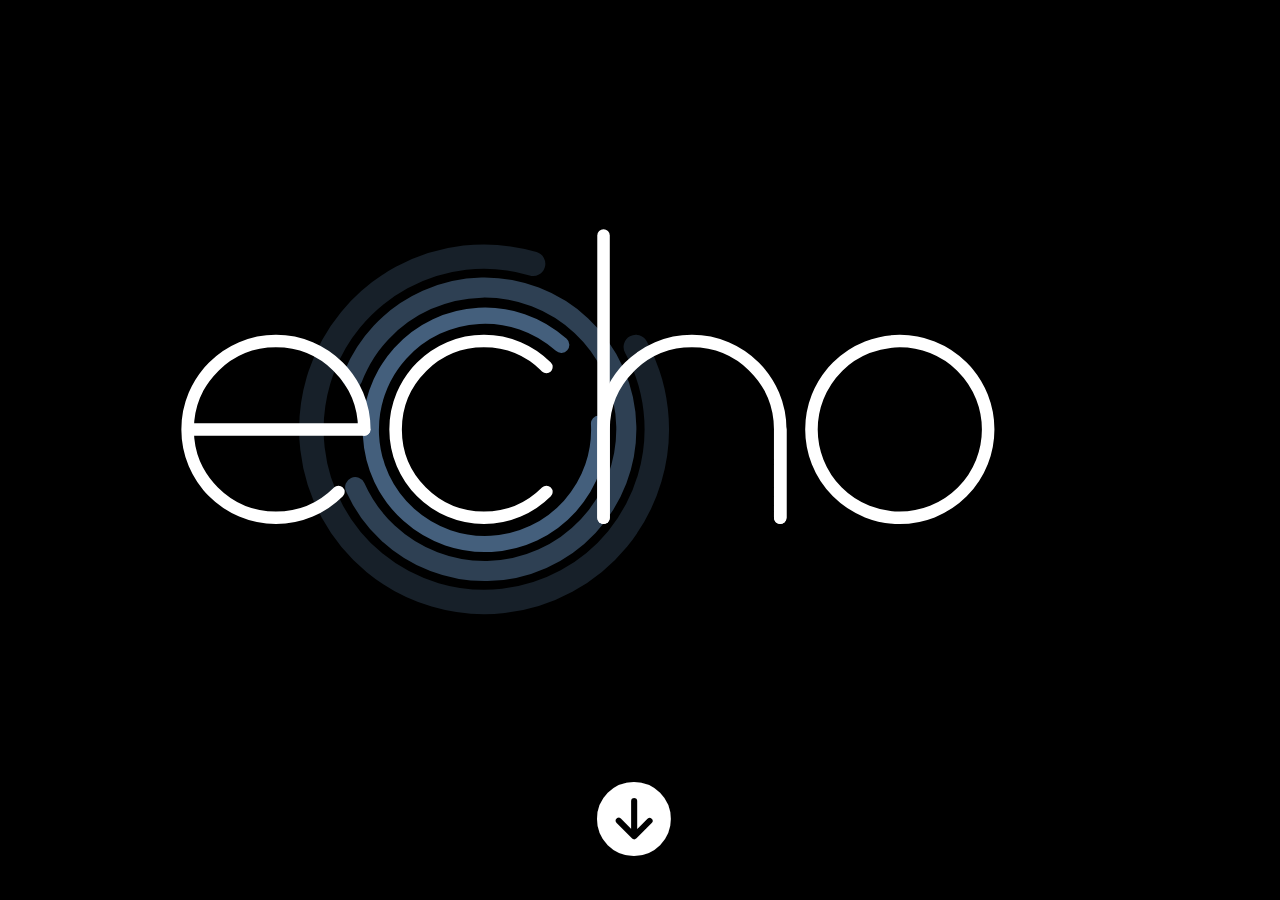
<file: index.html>
<html>
  <head>
  <!--[if IE]>
<script type="text/javascript">
window.location = "./ie.html";
</script>
<![endif]-->
    <meta charset="utf-8">
    <meta name="viewport" content="width=device-width">
    <link href="./favicon1.png" rel="shortcut icon" >
    <title>Echo - Homepage</title>
    <link rel="stylesheet" type="text/css" href="main.css">
    <link rel="stylesheet" type="text/css" href="fonts.css">
    <link href='https://fonts.googleapis.com/css?family=Comfortaa:400,700,300' rel='stylesheet' type='text/css'>
    <link href='https://fonts.googleapis.com/css?family=Lato:400,700' rel='stylesheet' type='text/css'>
  </head>
  <body class="bodyclass">

    <div class="parallax">
      <div class="parallax__layer parallax__layer--back" id="top">
        <div class="title">

          <svg viewBox="400 50 180 90" style="width: 80vw; height: 80vh;" xmlns="http://www.w3.org/2000/svg" id="svg2" version="1.1"> 
              <g id="rings"> 
              	<path d="m448.38 90.39c3.63-3.63 8.65-5.88 14.19-5.88 11.08 0 20.07 8.98 20.07 20.07 0 11.08-8.98 20.07-20.07 20.07-11.08 0-20.07-8.98-20.07-20.07" id="path4191" style="color:#000000;display:inline;enable-background:accumulate;fill:none;opacity:0.6;overflow:visible;stroke-linecap:round;stroke-miterlimit:4;stroke-width:2.84;stroke:#729fcf"><animateTransform from="0 462.65 104.65" to="360 462.65 104.65" dur="2s" attributeName="transform" type="rotate" repeatCount="indefinite"></animateTransform></path> 

              	<path d="m444.96 122.19c-4.51-4.51-7.3-10.73-7.3-17.61 0-13.76 11.15-24.91 24.91-24.91 13.76 0 24.91 11.15 24.91 24.91 0 13.76-11.15 24.91-24.91 24.91" id="path4193" style="color:#000000;display:inline;enable-background:accumulate;fill:none;opacity:0.4;overflow:visible;stroke-linecap:round;stroke-miterlimit:4;stroke-width:3.53;stroke:#729fcf"><animateTransform from="0 462.65 104.65" to="360 462.65 104.65" dur="4s" attributeName="transform" type="rotate" repeatCount="indefinite"></animateTransform></path> 

              	<path d="m484.03 83.11c5.49 5.49 8.89 13.08 8.89 21.46 0 16.76-13.59 30.35-30.35 30.35-16.76 0-30.35-13.59-30.35-30.35 0-16.76 13.59-30.35 30.35-30.35" id="path4195" style="color:#000000;display:inline;enable-background:accumulate;fill:none;opacity:0.2;overflow:visible;stroke-linecap:round;stroke-miterlimit:4;stroke-width:4.3;stroke:#729fcf"><animateTransform from="0 462.65 104.65" to="360 462.65 104.65" dur="16s" attributeName="transform" type="rotate" repeatCount="indefinite"></animateTransform></path> 

               </g> 

              <g id="logo-text" stroke="#fff" style="color:#000000;display:inline;enable-background:accumulate;fill:none;overflow:visible;stroke-linecap:round;stroke-miterlimit:4;stroke-width:2.2;"> 
              	<path id="o" d="m551.2 104.57a15.53 15.53 0 0 1-15.53 15.53 15.53 15.53 0 0 1-15.53-15.53 15.53 15.53 0 0 1 15.53-15.53 15.53 15.53 0 0 1 15.53 15.53zM514.65 120.1l0-15.53"></path> 
              	<path id="h2" d="m514.65 120.1 0-15.53c0-8.58-6.95-15.53-15.53-15.53-8.58 0-15.53 6.95-15.53 15.53l0 15.53"></path> 
              	<path id="c" d="m473.55 115.55c-2.81 2.81-6.69 4.55-10.98 4.55-8.58 0-15.53-6.95-15.53-15.53 0-8.58 6.95-15.53 15.53-15.53 4.29 0 8.17 1.74 10.98 4.55"></path>
              	<path id="h" d="m483.59 120.1 0-15.53 0-34.1"></path> 
              	<path id="e" d="m436.99 115.55c-2.81 2.81-6.69 4.55-10.98 4.55-8.58 0-15.53-6.95-15.53-15.53 0-8.58 6.95-15.53 15.53-15.53 8.58 0 15.53 6.95 15.53 15.53"> 
                </path> 
              	<path id="e2" d="m411.53 104.6 29.97 0"></path> </g> 
            </svg>
          </div>

      </div>
      <div class="parallax__layer parallax__layer--base">
        <div class="foretitle" id="bottom">
      	<a href="#bottom"><div class="navfont fadeinf" id="one">
        	
          ¬
          </div></a>
          <div>
          <a href="e.html" style="color:black"><span class="spanholder hover item-fade">e</span></a>
          <a href="c.html" style="color:black"><span class="spanholder hover item-fade">c</span></a>
          <a href="h.html" style="color:black"><span class="spanholder hover item-fade">h</span></a>
          <a href="o.html" style="color:black"><span class="spanholder hover item-fade">o</span></a>
          </div>


          <div class="mainlinks">
          <a href="e.html" class="bordernodec hover itemfade">
          Erasure Coding</a> &nbsp;&nbsp;
          
          <a href="c.html" class="bordernodec hover itemfade">
          CEPH</a> &nbsp;&nbsp;
          
          <a href="h.html" class="bordernodec hover itemfade">
          High Throughput</a> &nbsp;&nbsp;
          <a href="o.html" class="bordernodec hover itemfade">
          Object Store </a> &nbsp;&nbsp;
          </div>
          <div id="Heading">
          <h1 style="text-align:center;"> Overview </h1>
          <div id="overview">
          <p>

Lorem ipsum dolor sit amet, consectetur adipiscing elit. Phasellus in massa vel arcu consectetur fringilla. Phasellus luctus, ex ac interdum pulvinar, enim arcu dignissim mi, id sollicitudin ante lacus nec erat. Aenean tempor aliquam enim, in fringilla leo ultrices eget. Curabitur sit amet magna arcu. Fusce varius ipsum orci. Phasellus feugiat sed quam in ullamcorper. Donec ex ante, molestie vitae purus quis, mattis tempus metus. Suspendisse fermentum luctus sem, nec aliquam nisi dictum sit amet. Aenean non odio ac risus varius sollicitudin vel et ante. Donec nec erat faucibus, mattis ante eget, ultrices leo.

Quisque ullamcorper dictum eros, eget pretium dui aliquet sit amet. Fusce commodo risus eget tellus finibus, et semper justo placerat. Integer vulputate libero id diam molestie, sit amet blandit neque posuere. Suspendisse venenatis magna massa, sed fringilla leo aliquam vel. Maecenas aliquet, est ut aliquam scelerisque, libero diam iaculis odio, eu ultricies lorem neque eu enim. Nulla elit ligula, lacinia sed convallis a, ornare quis nisi. Duis consequat fermentum dui, eget vehicula lectus convallis bibendum.

Aliquam vitae tempor lectus. Fusce in ipsum sem. Nulla et ipsum suscipit, porta ex auctor, vehicula ligula. Donec maximus leo massa, vitae viverra risus fringilla quis. Nunc tristique justo feugiat, scelerisque turpis sed, tempus mauris. Nulla auctor tortor in purus viverra varius. Ut eros mauris, placerat ut malesuada vel, malesuada volutpat ante. Donec pretium mauris eget imperdiet placerat. Donec facilisis dolor ex, sed placerat lacus placerat vitae. Mauris eu cursus velit. Nulla facilisi. Aenean rutrum ante id aliquam maximus. Vivamus eget mauris lobortis, tincidunt metus eget, vulputate mauris. Proin porta accumsan fringilla. Curabitur a leo efficitur, suscipit neque et, ultrices est. Aliquam consequat lacus non metus mollis, eget maximus enim mattis.

Aliquam pellentesque eleifend risus. Fusce vitae augue id risus interdum elementum vel sit amet lorem. Duis imperdiet hendrerit leo, eu gravida elit accumsan quis. Aenean accumsan nisi vitae iaculis mattis. Vestibulum nec pellentesque ante, eget eleifend quam. Praesent varius at risus sed efficitur. In luctus quam vitae lacinia fringilla. Curabitur nibh ligula, finibus at fringilla eget, mollis non nunc. Maecenas dignissim, risus eget pulvinar faucibus, leo leo molestie purus, in lobortis urna ligula a enim. Aenean vitae ligula pretium, gravida turpis ullamcorper, tincidunt libero. Aliquam nisl quam, venenatis vel maximus nec, hendrerit eget orci.

Aliquam tincidunt, nisl ut lobortis vehicula, lorem nulla lobortis tellus, eu elementum libero justo id dolor. Suspendisse potenti. Pellentesque eget neque pellentesque, semper massa ac, viverra leo. Pellentesque urna turpis, porta a dolor eget, consequat tempus magna. In eu leo quis felis accumsan interdum. Duis a varius nulla. Aenean convallis sapien massa, id congue elit sollicitudin nec. Quisque sit amet augue magna. Nam vulputate consequat finibus. Suspendisse a congue justo. Vestibulum ornare augue ac laoreet dapibus. Morbi orci ligula, aliquam condimentum dignissim at, fringilla vitae diam. Duis scelerisque sodales nisl non scelerisque. Mauris luctus varius ipsum. Fusce gravida quam et eros mattis, sit amet faucibus ipsum efficitur. Nulla hendrerit turpis metus, sit amet feugiat dolor laoreet at. </p>



          </div>
          <div>
          <div id="bottomlinks" class="smalllinks">
          <a href="faq.html">Frequently asked questions </a>
           | 
          <a href="contact.html">Contact us </a>
          </div>
        </div>
        <a href="#top" class="bttfont fadeinf" ><div>
            ¬ </div></a>
      <div class="bodytext">
      </div>
      </div>
    </div>
  </body>
</html>
</file>
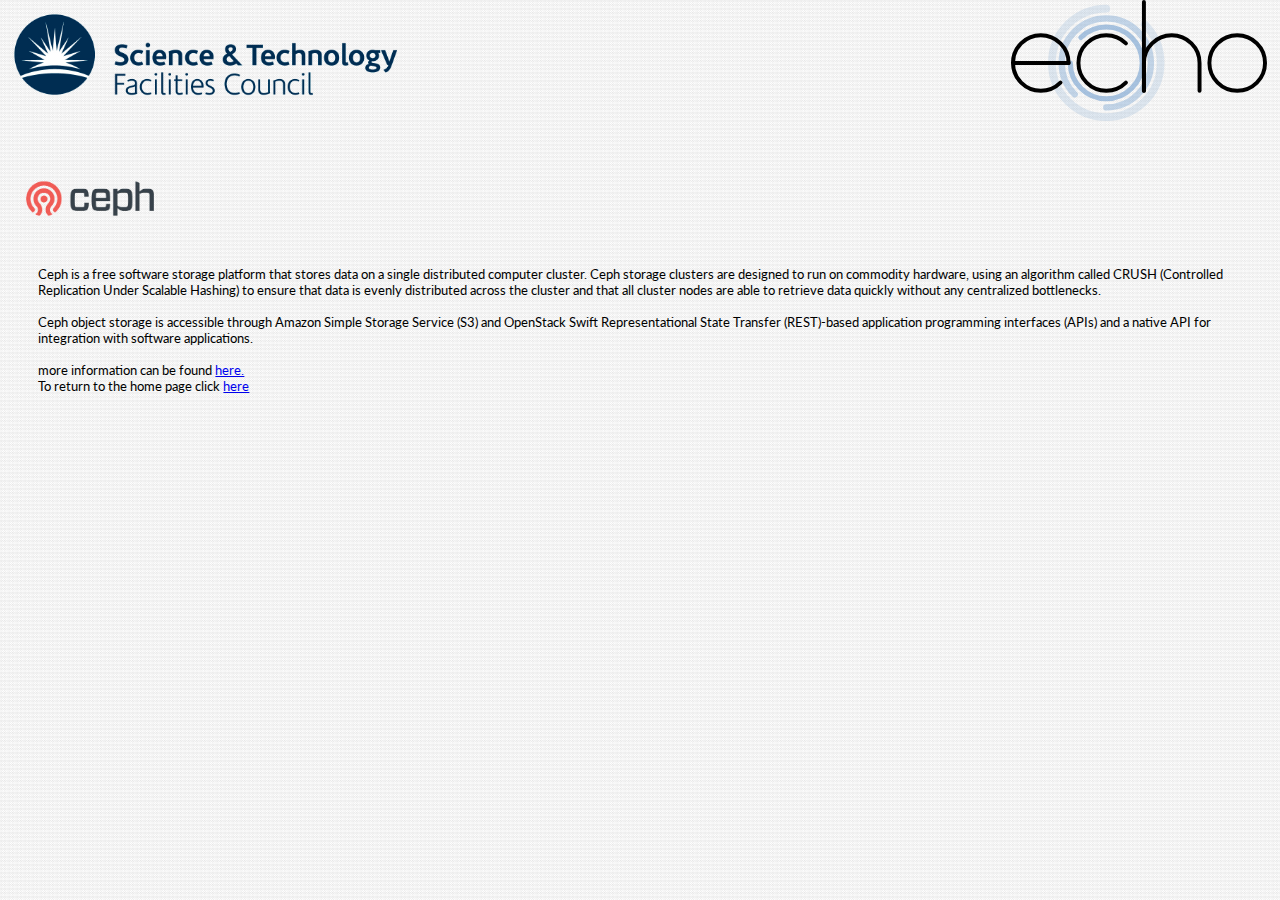
<file: c.html>
<!DOCTYPE html>
<html>
<head>
	<title>Echo - CEPH</title>
	    <link href="./favicon1.png" rel="shortcut icon">
<link rel="stylesheet" type="text/css" href="main.css">
<link rel="stylesheet" type="text/css" href="fonts.css">
<link href='https://fonts.googleapis.com/css?family=Comfortaa:400,700,300' rel='stylesheet' type='text/css'>
<link href='https://fonts.googleapis.com/css?family=Lato:400,700' rel='stylesheet' type='text/css'>
</head>
<body>
<div id="logos">
<a href="http://www.stfc.ac.uk"><img src="stfclogo.png" class="logostyle"></a>

<a href= "index.html"><img src="echo-logo2.svg" class="echoimg"></a>
</div>


<h1 class="pagetitle"></h1>
<a href="http://ceph.com"><img src="ceph.png" class="cephlogo"></a>
<div class="bodytext" id="cephtext">
<p>
Ceph is a free software storage platform that stores data on a single distributed computer cluster.  Ceph storage clusters are designed to run on commodity hardware, using an algorithm called CRUSH (Controlled Replication Under Scalable Hashing)  to ensure that data is evenly distributed across the cluster and that all cluster nodes are able to retrieve data quickly without any centralized bottlenecks.<br>
</p>
<p>
	<br> Ceph object storage is accessible through Amazon Simple Storage Service (S3) and OpenStack Swift Representational State Transfer (REST)-based application programming interfaces (APIs) and a native API for integration with software applications.<br><br>
</p>
<p> more information can be found <a href="http://ceph.com/"> here. </a> </p>
<p> To return to the home page click <a href="index.html"> here </a></p>
</div>
</body>
</html>
</file>
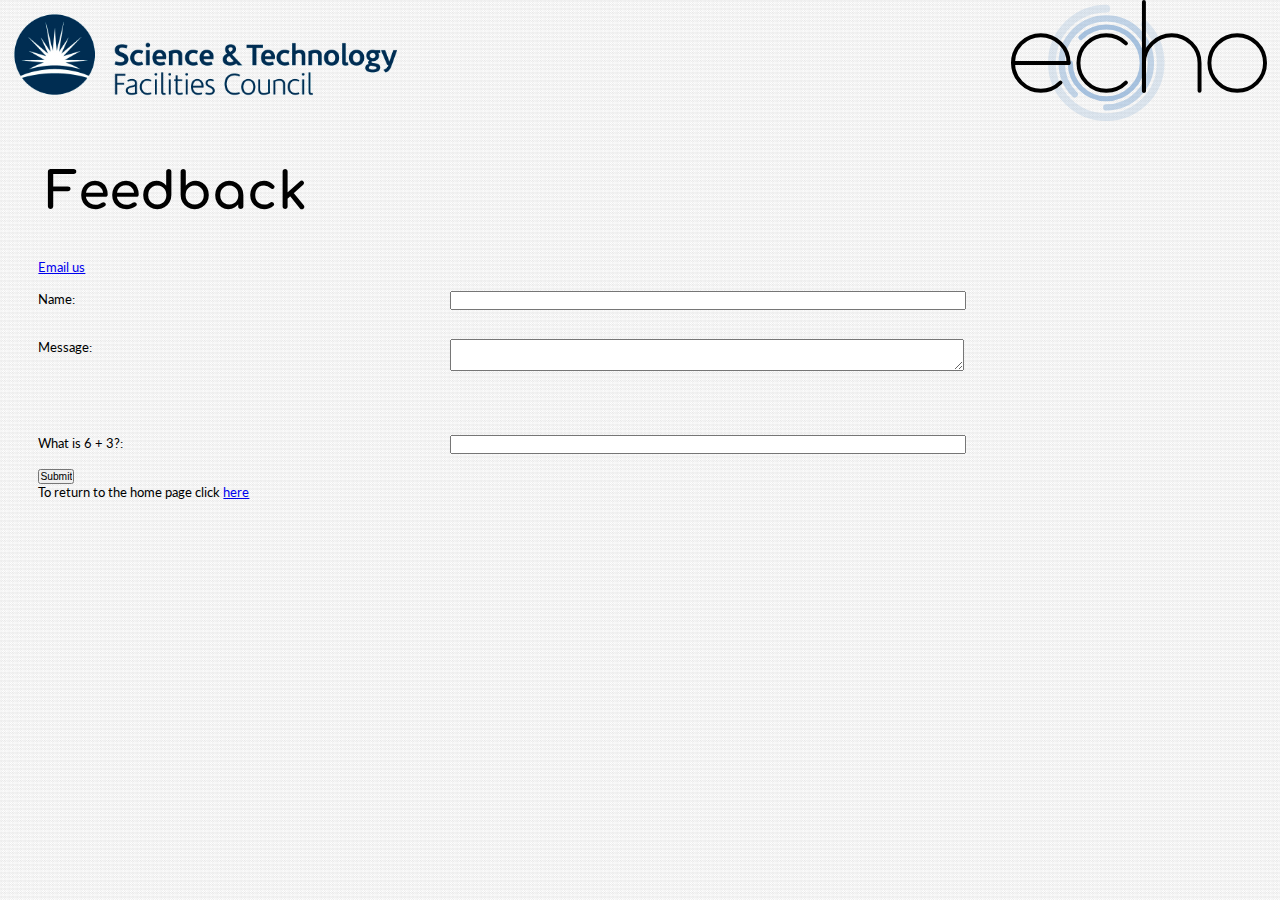
<file: contact.html>
<!DOCTYPE html>
<html>
<head>
	<title>Echo - Contact us</title>
	    <link href="./favicon1.png" rel="shortcut icon">
<link rel="stylesheet" type="text/css" href="main.css">
<link rel="stylesheet" type="text/css" href="fonts.css">
<link rel="stylesheet" type="text/css" href="form.css">
<link href='https://fonts.googleapis.com/css?family=Comfortaa:400,700,300' rel='stylesheet' type='text/css'>
<link href='https://fonts.googleapis.com/css?family=Lato:400,700' rel='stylesheet' type='text/css'>
</head>
<body>
<div id="logos">
<a href="http://www.stfc.ac.uk"><img src="stfclogo.png" class="logostyle"></a>

<a href= "index.html"><img src="echo-logo2.svg" class="echoimg"></a>
</div>

<h1 class="pagetitle">Feedback</h1>
<div class="bodytext">
<a href="mailto:info@gridpp.ac.uk"> Email us</a><br><br>
<script>function validateForm() {
    var name = document.forms["contactForm"]["name"].value;
    var body = document.forms["contactForm"]["body"].value;
    var validate = document.forms["contactForm"]["validate"].value;

    if (name == null || name == "") {
        alert("Name must be filled out.");
        return false;
    } else if (body == null || body == "") {
        alert("Message body is blank. Please fill out.");
        return false;
    } else if (validate != 9 ) {
        alert("Enter a number");
        return false;
    }
    var sub = true
    alert("Message submitted. Please allow some time for a response.")
    if(sub == true){window.location = "http://google.com"}
}</script>
<form name="contactForm" action="" onsubmit="JavaScript:validateForm()" method="post">
 <ul style="list-style-type: none"> 
      <li><label for="name">Name:</label> 
      <input type="text" name="name" id="name"></li><br><br>
      <li><label for="body">Message:</label>
      <textarea for="contactForm" id="body"></textarea></li><br><br><br><br><br>
       <li><label for="validate">What is 6 + 3?:</label> 
      <input type="number" name="validate" id="validate"></li><br>
      <input type="submit" value="Submit" class ="submitbutton">
  </ul>


</form>


<p> To return to the home page click <a href="index.html"> here </a></p>
</div>
</body>
</html>
</file>
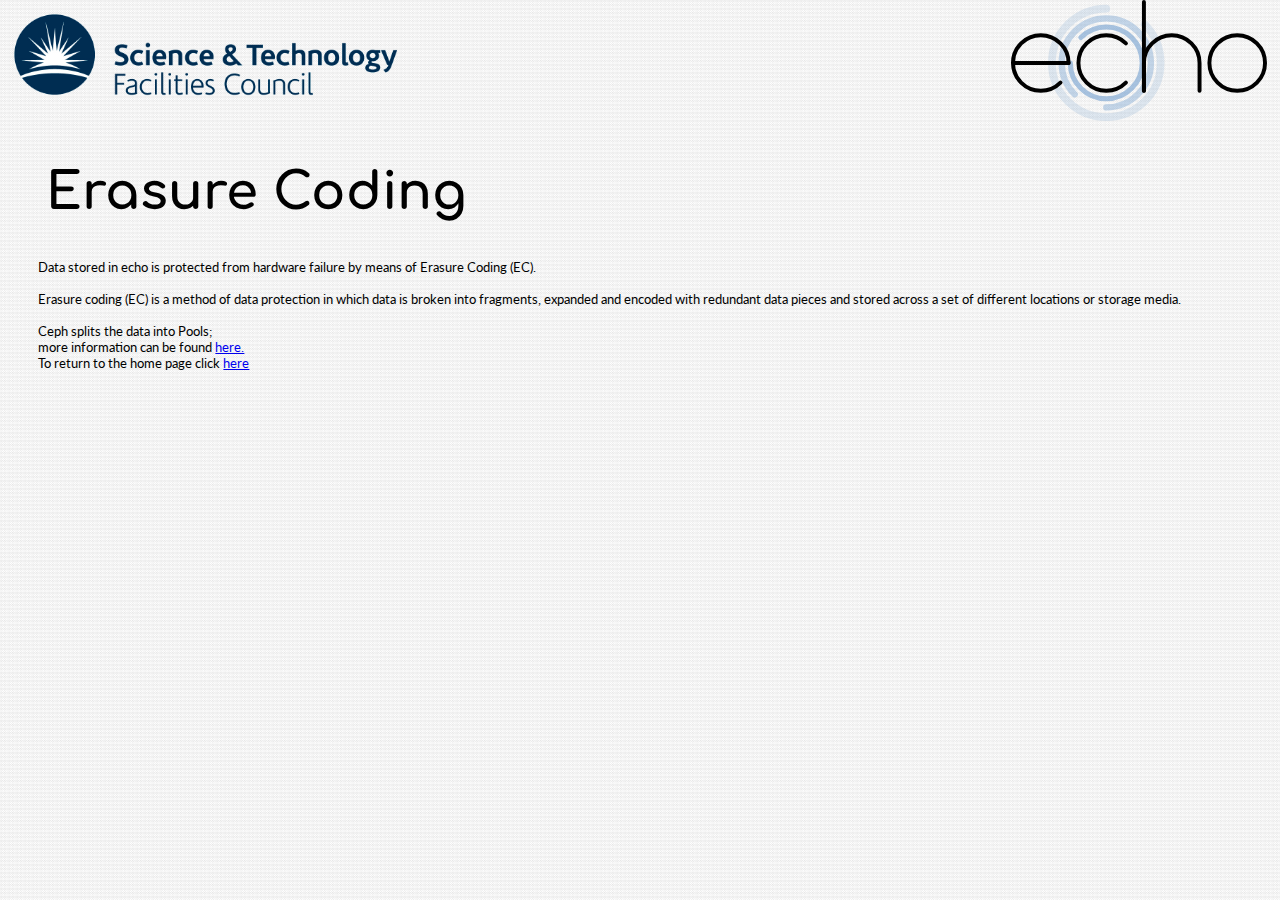
<file: e.html>
<!DOCTYPE html>
<html>
<head>
	<title>Echo - Erasure Coding</title>
	    <link href="./favicon1.png" rel="shortcut icon">
<link rel="stylesheet" type="text/css" href="main.css">
<link rel="stylesheet" type="text/css" href="fonts.css">
<link href='https://fonts.googleapis.com/css?family=Comfortaa:400,700,300' rel='stylesheet' type='text/css'>
<link href='https://fonts.googleapis.com/css?family=Lato:400,700' rel='stylesheet' type='text/css'>
</head>
<body>
<div id="logos">
<a href="http://www.stfc.ac.uk"><img src="stfclogo.png" class="logostyle"></a>

<a href= "index.html"><img src="echo-logo2.svg" class="echoimg"></a>
</div>


<h1 class="pagetitle">Erasure Coding</h1>
<div class="bodytext">
<p> Data stored in echo is protected from hardware failure by means of Erasure Coding (EC).  <br></p>
<p> <br>Erasure coding (EC) is a method of data protection in which data is broken into fragments, expanded and encoded with redundant data pieces and stored across a set of different locations or storage media. <p>
<p> <br>Ceph splits the data into Pools; </p>
<p> more information can be found <a href="http://docs.ceph.com/docs/v0.86/dev/erasure-coded-pool/"> here. </a> </p>
<p> To return to the home page click <a href="index.html"> here </a></p>
</div>
</body>
</html>
</file>
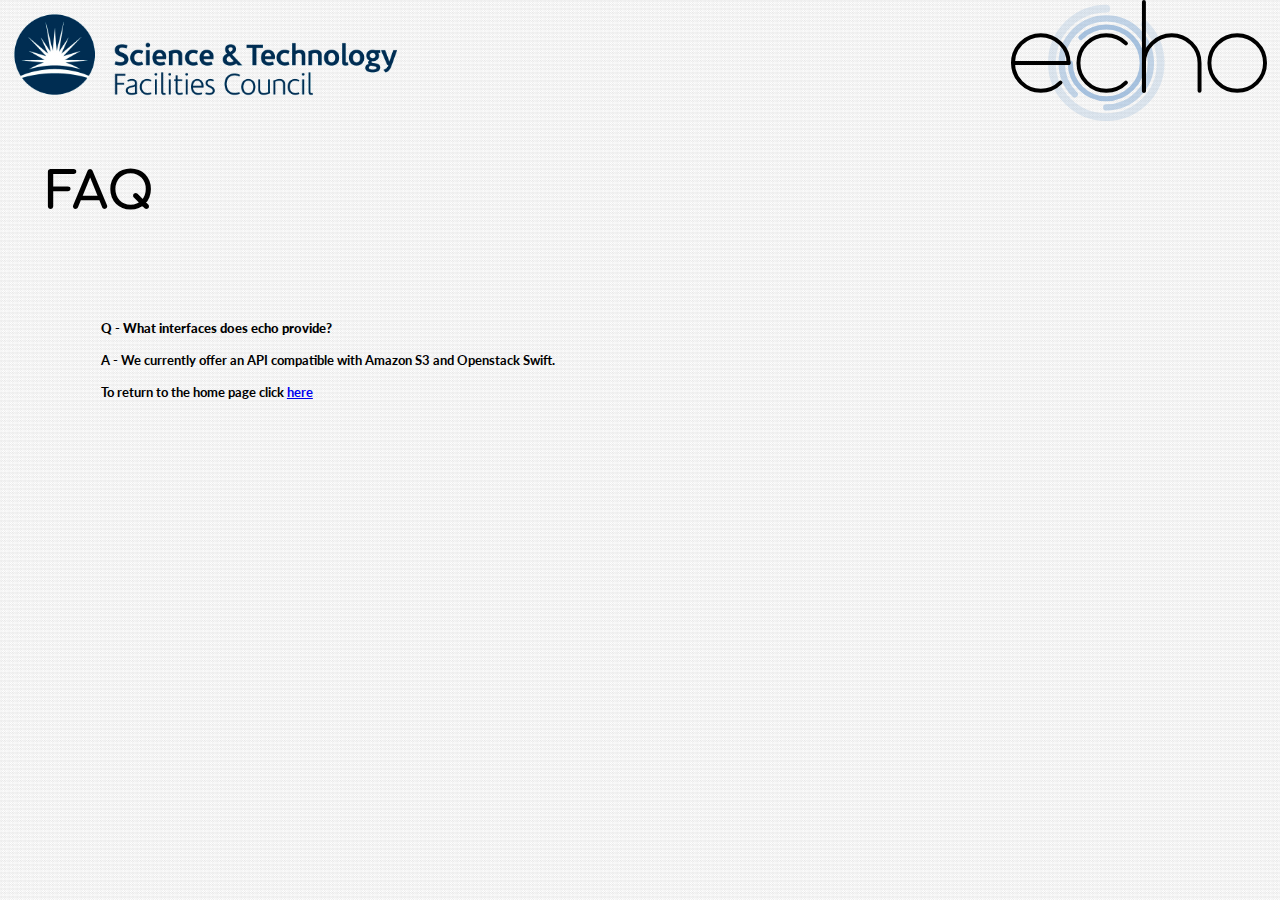
<file: faq.html>
<!DOCTYPE html>
<html>
<head>
	<title>Echo - FAQ</title>
	    <link href="./favicon1.png" rel="shortcut icon">
<link rel="stylesheet" type="text/css" href="main.css">
<link rel="stylesheet" type="text/css" href="fonts.css">
<link href='https://fonts.googleapis.com/css?family=Comfortaa:400,700,300' rel='stylesheet' type='text/css'>
<link href='https://fonts.googleapis.com/css?family=Lato:400,700' rel='stylesheet' type='text/css'>
</head>
<body>
<div id="logos">
<a href="http://www.stfc.ac.uk"><img src="stfclogo.png" class="logostyle"></a>

<a href= "index.html"><img src="echo-logo2.svg" class="echoimg"></a>
</div>


<h1 class="pagetitle">FAQ</h1>
<div class="bodytext">
<h1 class="pagetitle bodytext"><strong> Q - What interfaces does echo provide?</strong><br><br>
A - We currently offer an API compatible with Amazon S3 and Openstack Swift.
<br> <br> 
<p> To return to the home page click <a href="index.html"> here </a></p>
</div>
</body>
</html>
</file>
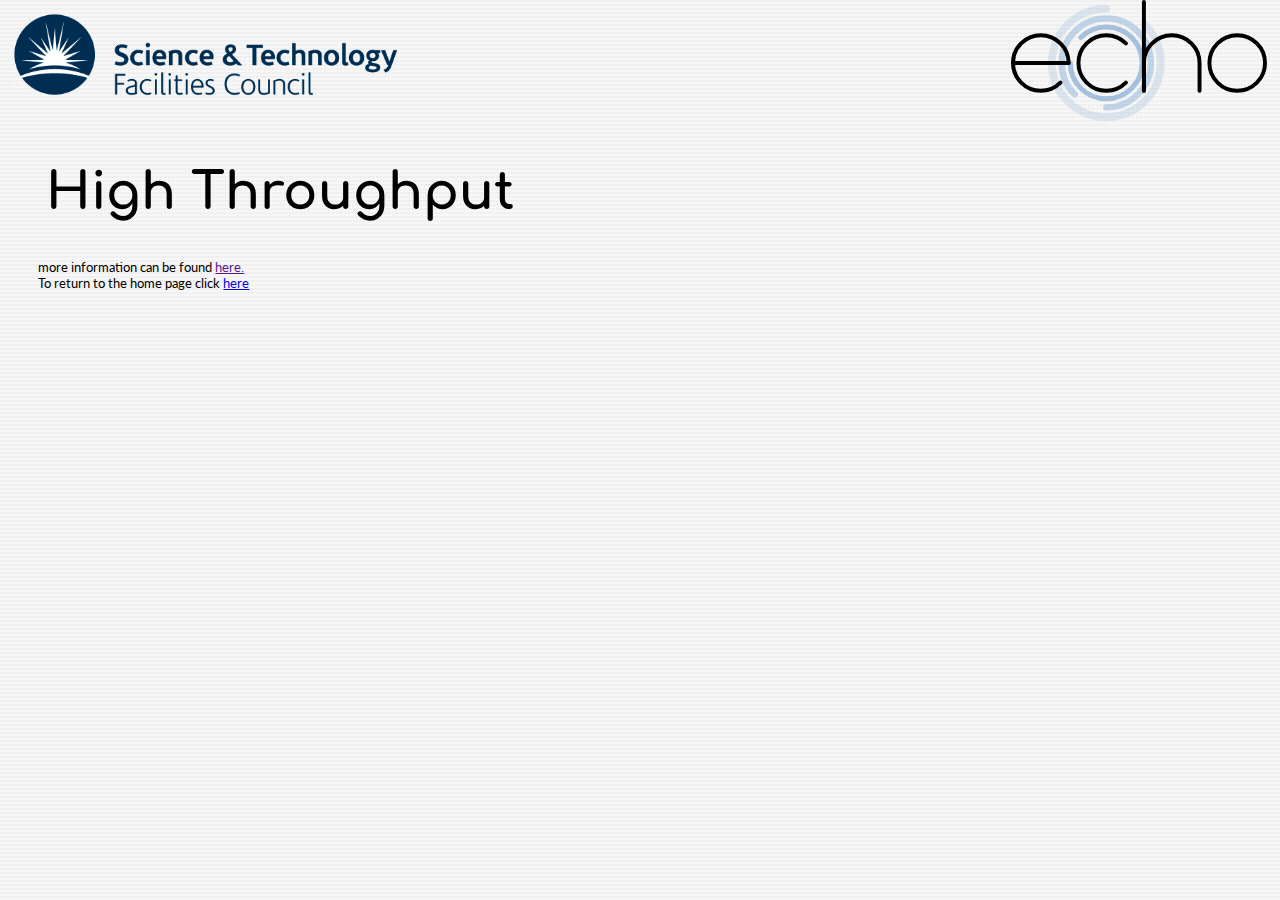
<file: h.html>
<!DOCTYPE html>
<html>
<head>
	<title>Echo - High Throughput</title>
	    <link href="./favicon1.png" rel="shortcut icon">
<link rel="stylesheet" type="text/css" href="main.css">
<link rel="stylesheet" type="text/css" href="fonts.css">
<link href='https://fonts.googleapis.com/css?family=Comfortaa:400,700,300' rel='stylesheet' type='text/css'>
<link href='https://fonts.googleapis.com/css?family=Lato:400,700' rel='stylesheet' type='text/css'>
</head>
<body>
<div id="logos">
<a href="http://www.stfc.ac.uk"><img src="stfclogo.png" class="logostyle"></a>

<a href= "index.html"><img src="echo-logo2.svg" class="echoimg"></a>
</div>


<h1 class="pagetitle">High Throughput</h1>
<div class="bodytext">

<p> more information can be found <a href=""> here. </a> </p>
<p> To return to the home page click <a href="index.html"> here </a></p>
</div>
</body>
</html>
</file>
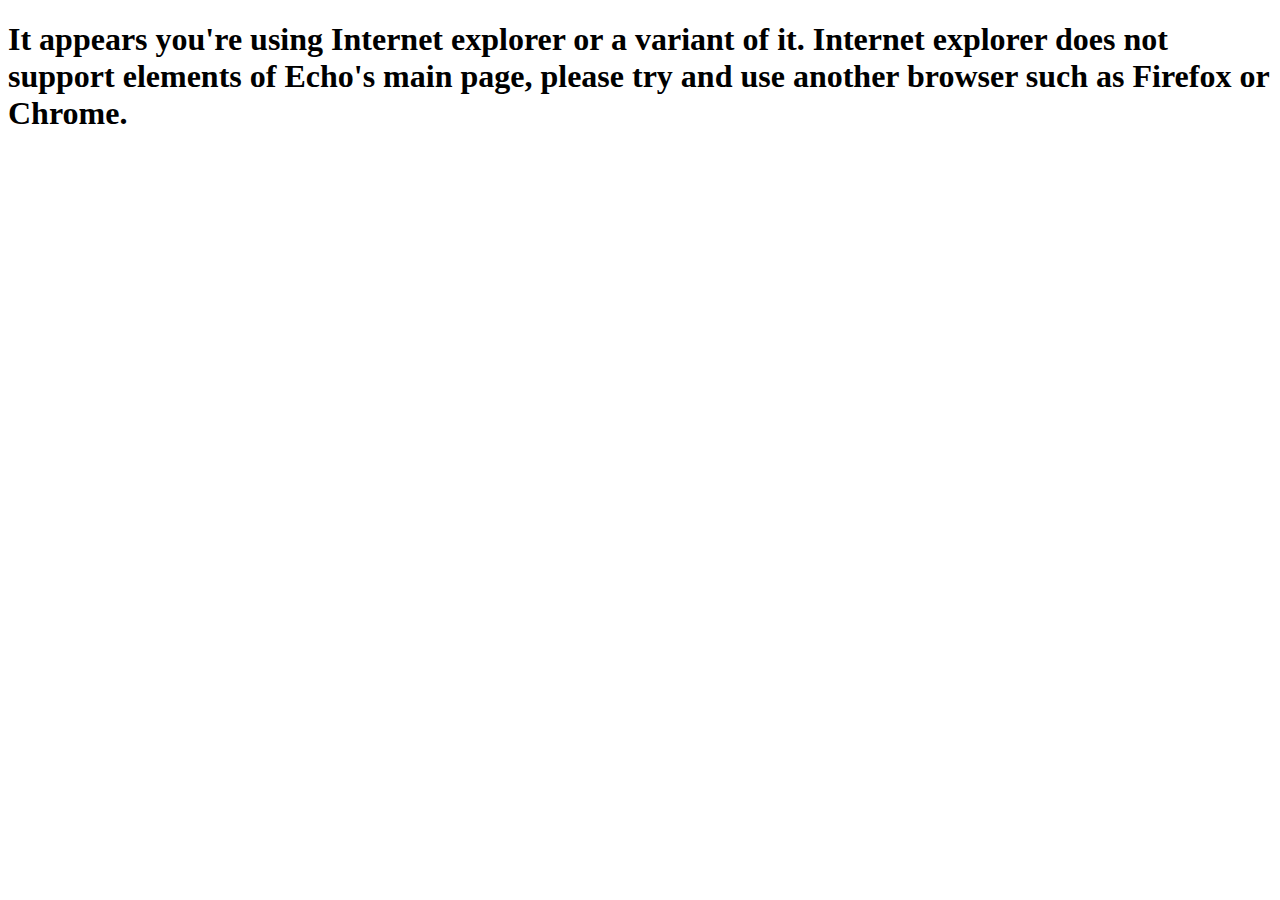
<file: ie.html>
<!DOCTYPE html>
<html>
<head>
	<title>error</title>
</head>
<body>
<h1>
It appears you're using Internet explorer or a variant of it. Internet explorer does not support elements of Echo's main page, please try and use another browser such as Firefox or Chrome.
</h1>
</body>
</html>
</file>
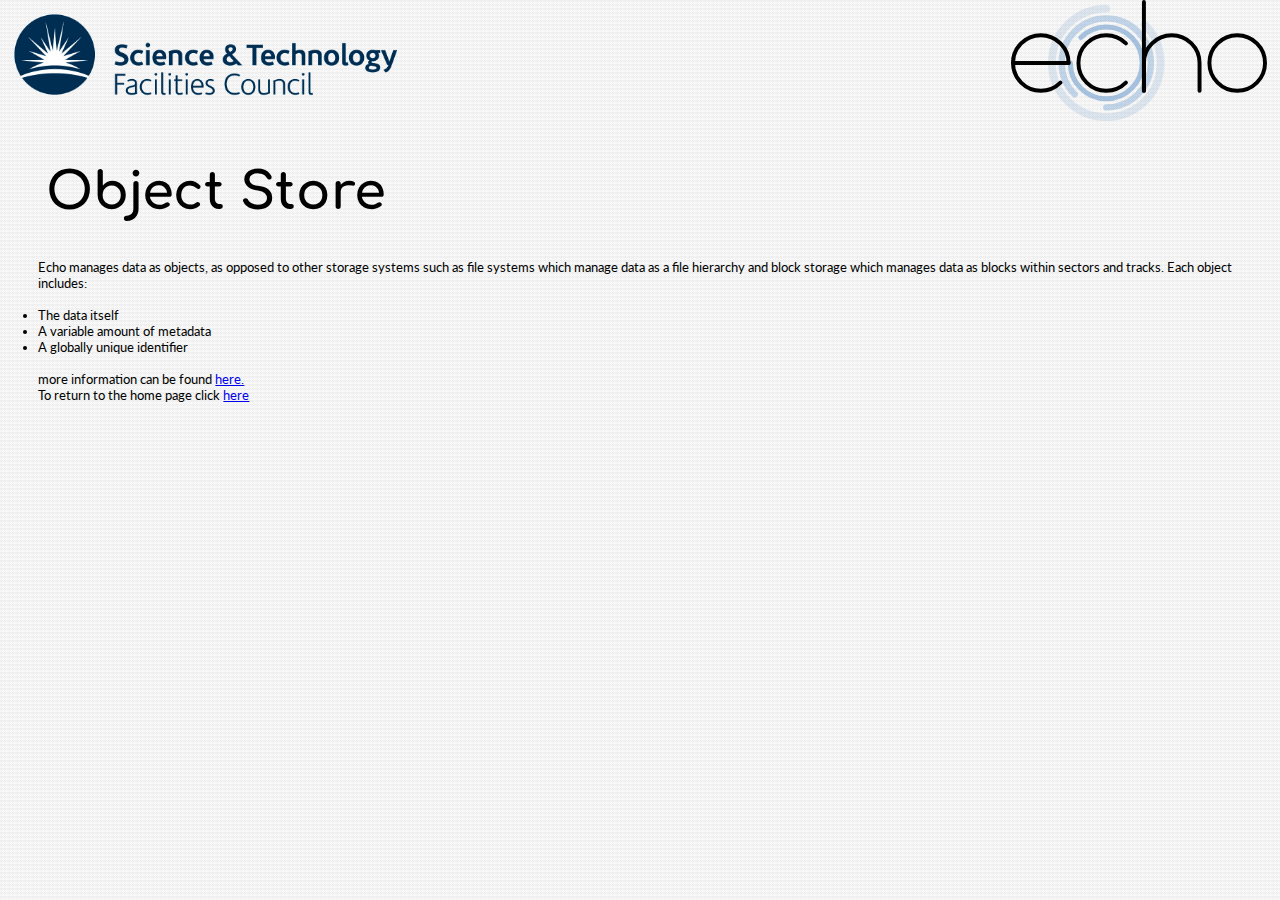
<file: o.html>
<!DOCTYPE html>
<html>
<head>
	<title>Echo - Object Store</title>
	    <link href="./favicon1.png" rel="shortcut icon">
<link rel="stylesheet" type="text/css" href="main.css">
<link rel="stylesheet" type="text/css" href="fonts.css">
<link href='https://fonts.googleapis.com/css?family=Comfortaa:400,700,300' rel='stylesheet' type='text/css'>
<link href='https://fonts.googleapis.com/css?family=Lato:400,700' rel='stylesheet' type='text/css'>
</head>
<body>
<div id="logos">
<a href="http://www.stfc.ac.uk"><img src="stfclogo.png" class="logostyle"></a>

<a href= "index.html"><img src="echo-logo2.svg" class="echoimg"></a>
</div>


<h1 class="pagetitle">Object Store</h1>
<div class="bodytext">
<p>Echo manages data as objects, as opposed to other storage systems such as file systems which manage data as a file hierarchy and block storage which manages data as blocks within sectors and tracks. Each object includes:<br><br><p>
<ul>
   <li> The data itself</li>
   <li> A variable amount of metadata</li>
   <li> A globally unique identifier</li>
</ul>
<p><br></p>
<p> more information can be found <a href="https://ceph.com/ceph-storage/object-storage/"> here. </a> </p>
<p> To return to the home page click <a href="index.html"> here </a></p>
</div>
</body>
</html>
</file>
<file: main.css>
h1{font-size:50%; margin-left:20px;color:black; font-family: comfortaa;}
body{background-image: url('bg2.jpg');}
.navfont{
font-family:"arrow_7";
text-align: center;
font-size: 14vh;
color:white;

position:absolute;
left:50%;
-webkit-transform: translate(-50%, -120%);
transform: translate(-50%, -190%);

}

.bttfont{
font-family:"arrow_7";
text-align: center;
font-size: 14vh;
color:white;
position: absolute;
left: 46%;
bottom:-30vh;
transform:rotate(180);
text-decoration: none;

/* Safari */
-webkit-transform: rotate(180deg);

/* Firefox */
-moz-transform: rotate(180deg);

}

.bodyclass {
    background-color:black;
    color:white;
    overflow-y:hidden;
    background-image:none;
    
}

.onblackp{font-size: 30px; color:white; margin-left:30px; font-family:comfortaa;}
.foretitle{
position: relative;
    left: 50%;
    top: 320px;
    -webkit-transform: translate(-50%, -50%);
    transform: translate(-50%, -50%);
    width:100%;
    background-color: white;
    color:black;
    text-align: center;
    font-family: "comfortaa";
    font-size:8vw;
    padding-top: 0%;
    font-weight:400;
    background-image: url('bg2.jpg');}
.parallax {
  perspective: 1px;
  height: 50vh;
  overflow-x: hidden;
  overflow-y: auto;
}
.parallax__layer {
  position: absolute;
  top: 0;
  right: 0;
  bottom: 0;
  left: 0;
}
.parallax__layer--base {
  transform: translateZ(0);
  position:absolute;
  ;
}
.parallax__layer--back {
  transform: translateZ(-1px) scale(2);
}



  .parallax {
    height: 100vh;
    overflow-x: hidden;
    overflow-y: auto;
    -webkit-perspective: 1px;
    perspective: 1px;
  }

  .parallax__layer {
    position: absolute;
    top: 0;
    left: 0;
    right: 0;
    bottom: 0;
  }

  .parallax__layer--base {
    -webkit-transform: translateZ(0);
    transform: translateZ(0);

  }

  .parallax__layer--back {
    -webkit-transform: translateZ(-1px) scale(2);
    transform: translateZ(-1px) scale(2);
    position:absolute;
    top:-600;
  }

  * {
    margin:0;
    padding:0;
  }


  .parallax {
    font-size: 200%;
  }

   /* add some padding to force scrollbars */
  .parallax__layer {
    padding: 100vh 0;
  }

   /* centre the content in the par`allax layers */
  .title {
    position: absolute;
    left: 50%;
    top: 50%;
    -webkit-transform: translate(-50%, -50%);
    transform: translate(-50%, -50%);]
  }
.mainlinks{
  columns: auto;
  column-gap: 40px;
  -webkit-column-gap:40px;
  -moz-column-gap:40px;
  font-family: "comfortaa";
  font-size:30%;
  font-weight:300;
  text-align: center;
  text-decoration: none;
}

.item-fade{
    vertical-align:top;
    opacity: 1;
    transition: opacity .25s ease-in-out;
    -moz-transition: opacity .25s ease-in-out;
    -webkit-transition: opacity .25s ease-in-out;
}
.hover:hover{
    opacity:0.2;
}
.spanHolder{
    display:inline-block;
}

.fadeinf{
    animation: bounce-down 5s ease infinite;
}
@keyframes bounce-down {
  0% { opacity: 0.5;  }
  50% { opacity: 0; }
  100% { opacity: 0.5; }
} 
.pagetitle{
font-family:comfortaa;
font-size:4vw;
padding-left:2%;
padding-top: 5%

}
.bodytext{
  font-size: 1vw;
  margin:3vw;
  font-family: 'Lato', sans-serif;
  font-smooth: always;
}
.logostyle{

width:30vw;
position: relative;
left:1%;
padding-top: 1%	

}
.echoimg{

  width: 20vw;
  align:"right";
  position:absolute;
  right:1%;
}
.smalllinks{
  font-size: 1vw;
  color:inherit;
  text-decoration: none;
}
.bordernodec{
  text-decoration: none;
  color:inherit;
}
.bordernodec :hover{
  border-bottom: 2px solid blue
}
.cephlogo{
	width:20%;
	position: absolute;
	left:-3vw;
}
#cephtext{
	padding-top: 5%
}
#overview{
	font-size:12px;

}


@media only screen and (max-width: 1080px) {
  h1{
    font-size:100%;}
  p{
    font-size: 80%
  }
  #svg2{
    width:106vw;
  }
  .cephlogo{
    width:100vw;
  }

  .mainlinks{
    font-size:80%;
    text-align: center;
  }

  .spanholder{
    font-size:80%;
  }

  .smalllinks{font-size:60%;}

  .bodytext{
    font-size:60%;
  }

 .foretitle{

 }
 .cephlogo{
 	width:40%;
 }
 #cephtext{
 	padding-top:10%;
 }
}

/*this is for safari and firefox as SVG rendering is done differently using the -webkit*/
/*@media screen and (-webkit-min-device-pixel-ratio:0) {
svg{padding-top: 120vh}
}*/ 


/* ^^^ not needed in the end */
</file>
<file: fonts.css>
@font-face{
  font-family:"arrow_7";
  src:url("./arrow_7.ttf");
}
</file>
<file: form.css>
.submitbutton{
	font-size:80%;

}
#name, #body, #validate{
position: absolute;
left: 50vh;
font-size: 100%;
width:40vw;


}


@media only screen and (max-width: 1080px) {
	#name, #body, #validate{
		width:30vw;
		position: absolute;
		left:30vh;


	}
	.submitbutton{
		font-size:140%;
	}
}
</file>
